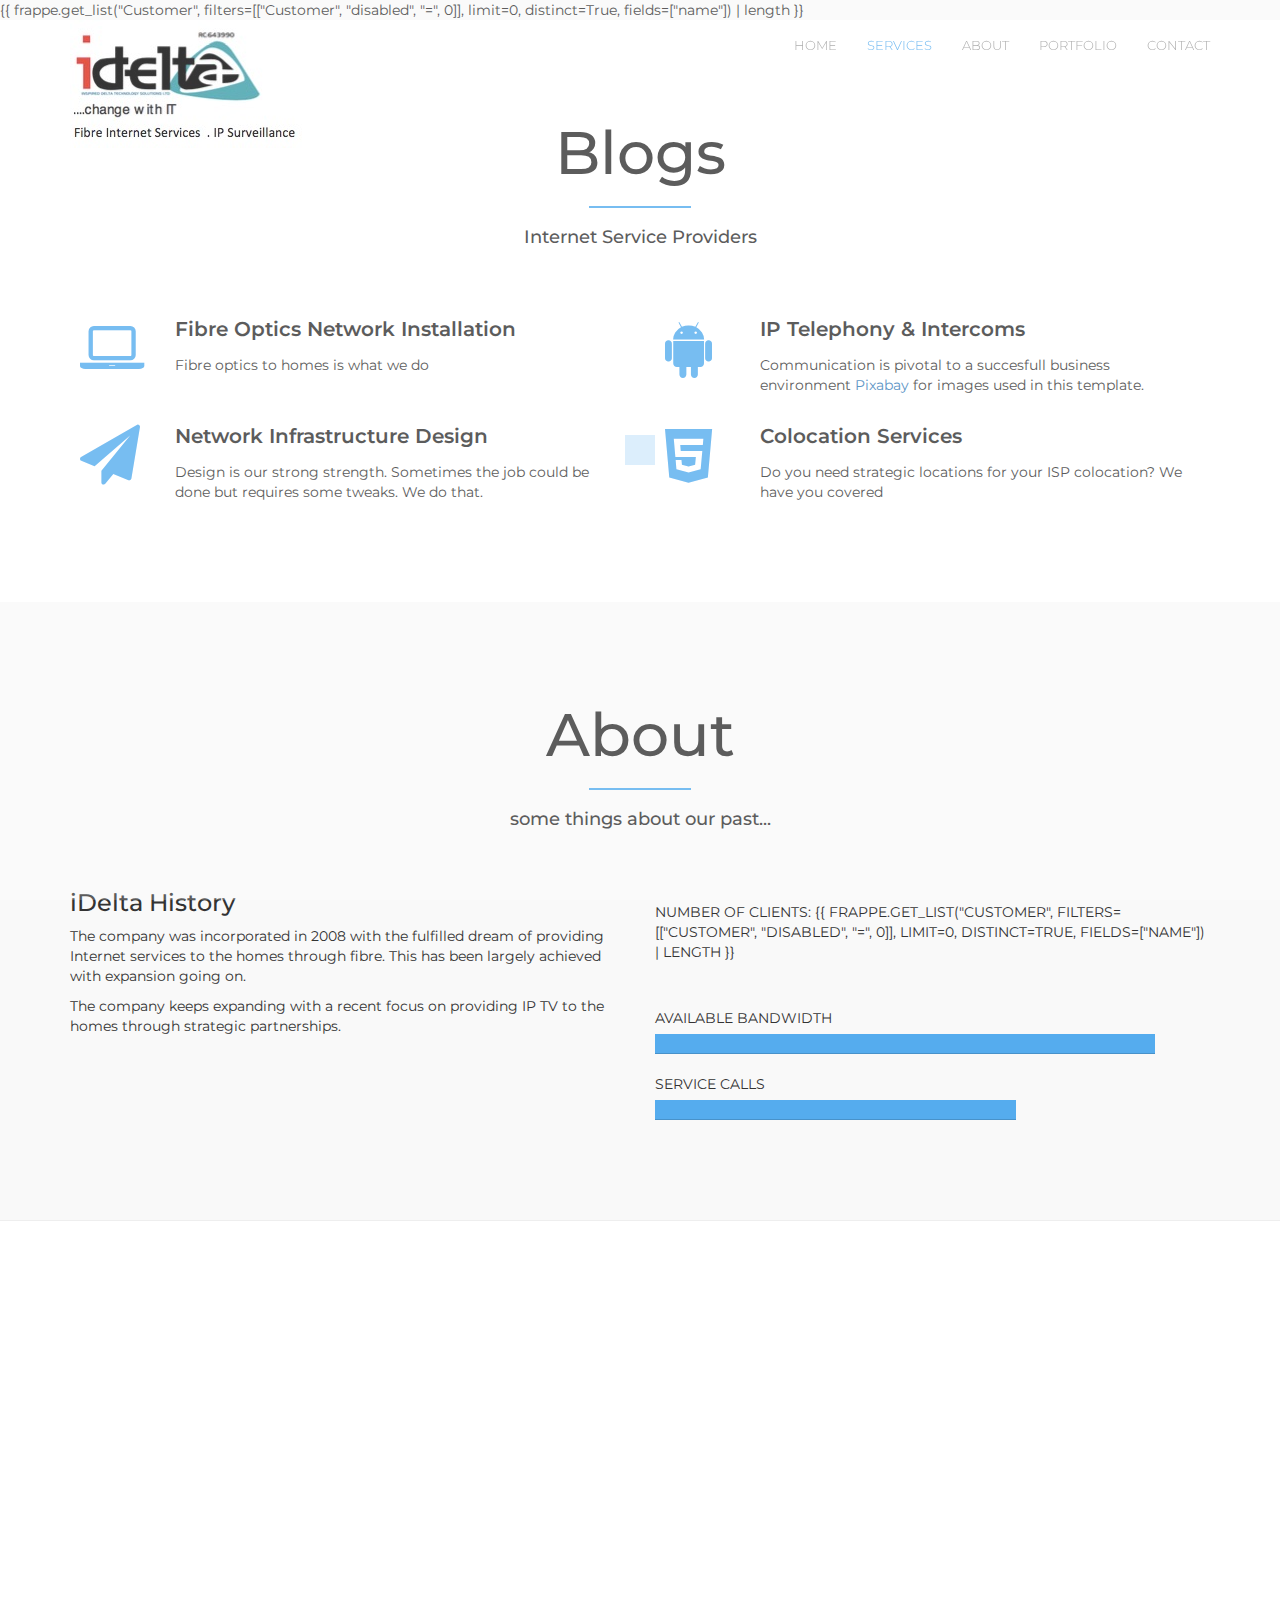
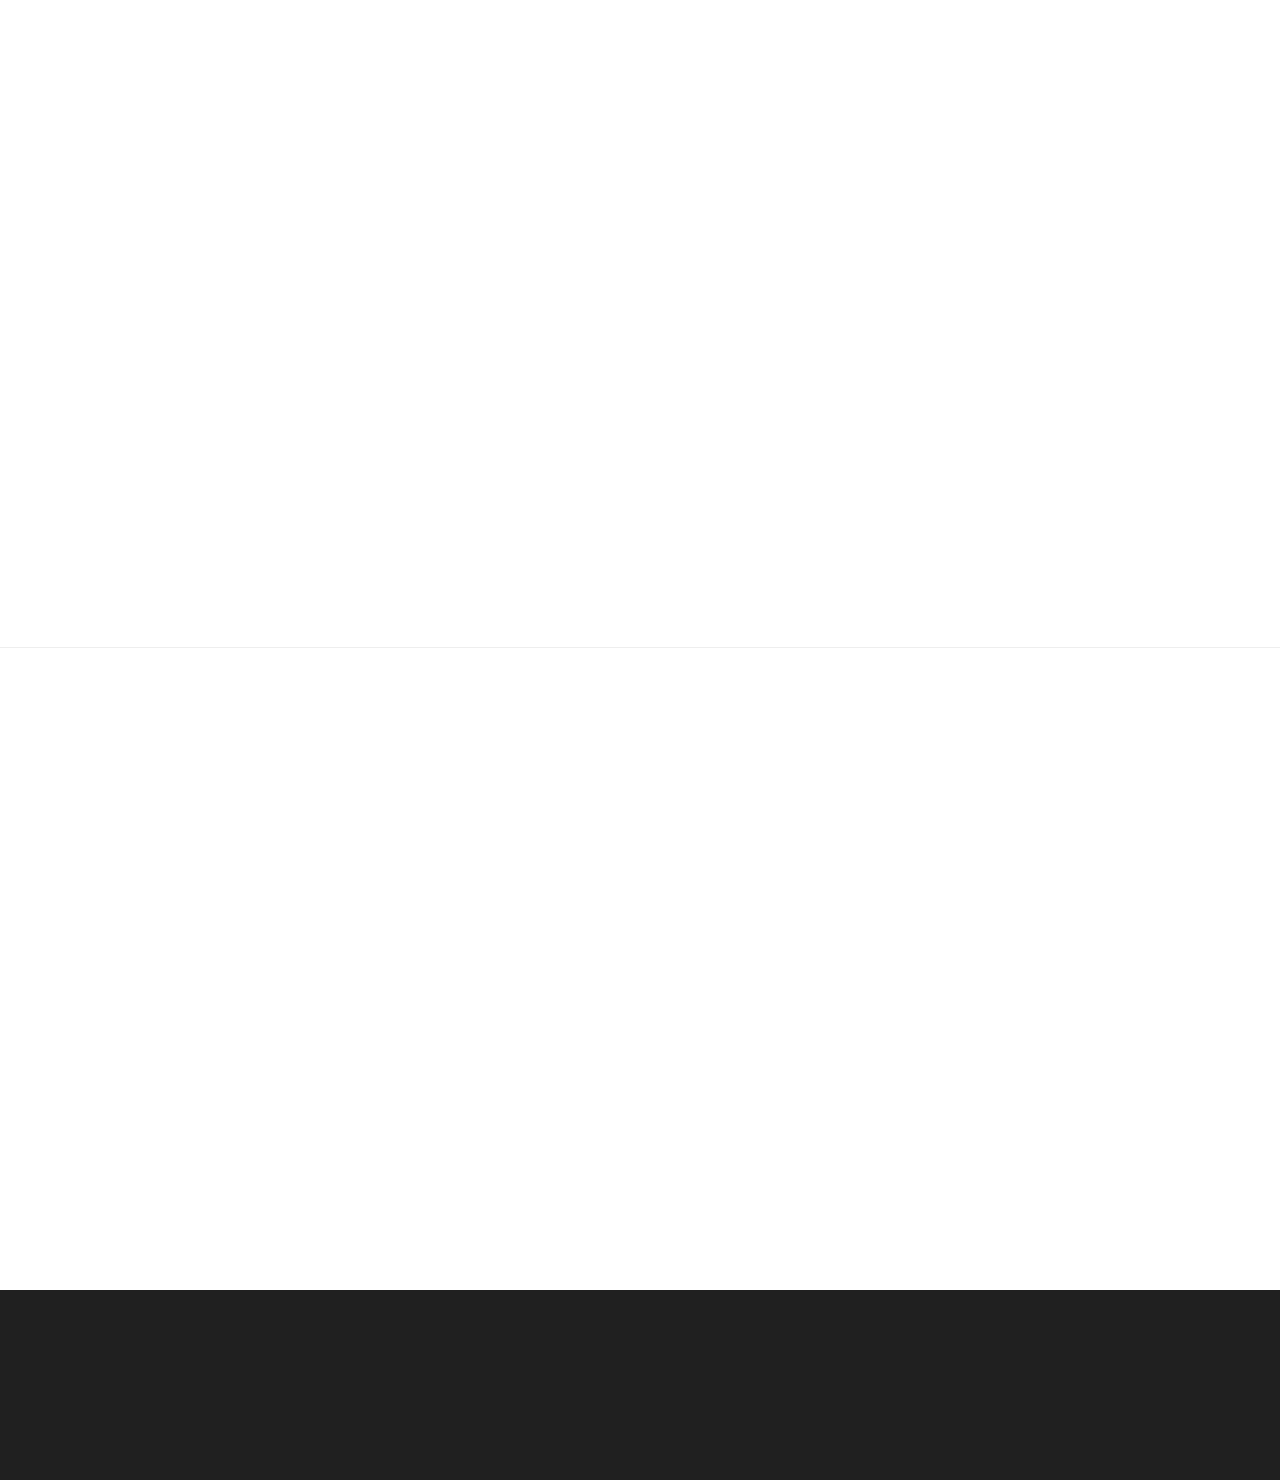
<file: www/blog_posts.html>
<!DOCTYPE html>
<html lang="en">
<head>
	<meta charset="utf-8">
	<title>Inspired Delta Technology Website</title>
	<meta http-equiv="X-UA-Compatible" content="IE=Edge">
	<meta name="viewport" content="width=device-width, initial-scale=1">
	<meta name="keywords" content="">
	<meta name="description" content="">
	<link rel="icon" href="images/idelta_fav.png" type="image/png">
    <link rel="shortcut icon" href="images/idelta_fav.png" type="image/png">
    <!-- 
	Workforce CSS Template
	https://templatemo.com/tm-461-workforce
    -->
	<link href='http://fonts.googleapis.com/css?family=Montserrat:400,700' rel='stylesheet' type='text/css'>
	<link rel="stylesheet" href="css/animate.min.css">
	<link rel="stylesheet" href="css/bootstrap.min.css">
	<link rel="stylesheet" href="css/font-awesome.min.css">		
	<link rel="stylesheet" href="css/templatemo-style.css">
</head>
<body data-spy="scroll" data-offset="50" data-target=".navbar-collapse">
	<div class="preloader">
		<div class="sk-spinner sk-spinner-rotating-plane"></div>
	</div>
	<nav class="navbar navbar-fixed-top custom-navbar" role="navigation">
		<div class="container">
			<div class="navbar-header">
				<button class="navbar-toggle" data-toggle="collapse" data-target=".navbar-collapse">
					<span class="icon icon-bar"></span>
					<span class="icon icon-bar"></span>
					<span class="icon icon-bar"></span>
				</button>
				<a href="index.html" width="150" height="86" ><img src="images/idelta_logo.jpg" align="left" title="iDelta Brand" alt="iDelta Logo"></a>
			</div>
			<div class="collapse navbar-collapse">
				<ul class="nav navbar-nav navbar-right">
					<li><a href="#home" class="smoothScroll">Home</a></li>
					<li><a href="#service" class="smoothScroll">Services</a></li>
					<li><a href="#about" class="smoothScroll">About</a></li>
					<li><a href="#portfolio" class="smoothScroll">Portfolio</a></li>
					<li><a href="#contact" class="smoothScroll">Contact</a></li>
				</ul>
			</div>
		</div>
	</nav>
	
	{{ frappe.get_list("Customer", filters=[["Customer", "disabled", "=", 0]], limit=0, distinct=True, fields=["name"]) | length }}
	<section id="service">
		<div class="container">
			<div class="row">
				<div class="col-md-12 text-center wow bounceIn">
					<h2>Blogs</h2>
					<hr>
					<h4>Internet Service Providers</h4>
				</div>
				<div class="col-md-6 col-sm-6">
					<div class="media">
						<div class="media-object media-left wow fadeIn" data-wow-delay="0.6s">
							<i class="fa fa-laptop"></i>
						</div>
						<div class="media-body">
							<h3 class="media-heading">Fibre Optics Network Installation</h3>
							<p>Fibre optics to homes is what we do</p>
						</div>
					</div>
				</div>
				<div class="col-md-6 col-sm-6">
					<div class="media">
						<div class="media-object media-left wow fadeIn" data-wow-delay="0.6s">
							<i class="fa fa-android"></i>
						</div>
						<div class="media-body">
							<h3 class="media-heading">IP Telephony & Intercoms</h3>
							<p>Communication is pivotal to a succesfull business environment <a rel="nofollow noopener" href="https://pixabay.com">Pixabay</a> for images used in this template.</p>
						</div>
					</div>
				</div>
				<div class="col-md-6 col-sm-6">
					<div class="media">
						<div class="media-object media-left wow fadeIn" data-wow-delay="0.6s">
							<i class="fa fa-paper-plane"></i>
						</div>
						<div class="media-body">
							<h3 class="media-heading">Network Infrastructure Design</h3>
							<p>Design is our strong strength. Sometimes the job could be done but requires some tweaks. We do that.</p>
						</div>
					</div>
				</div>
				<div class="col-md-6 col-sm-6">
					<div class="media">
						<div class="media-object media-left wow fadeIn" data-wow-delay="0.6s">
							<i class="fa fa-html5"></i>
						</div>
						<div class="media-body">
							<h3 class="media-heading">Colocation Services</h3>
							<p>Do you need strategic locations for your ISP colocation? We have you covered</p>
						</div>
					</div>
				</div>
			</div>
		</div>
	</section>
	<!-- end service -->
	
	<!-- start about -->
	<section id="about">
		<div class="container">
			<div class="row">
				<div class="col-md-12 wow bounceIn">
					<h2>About</h2>
					<hr>
					<h4>some things about our past...</h4>
				</div>
			</div>
			<div class="row">
				<div class="col-md-6 col-sm-6 wow fadeInLeft templatemo-about-left" data-wow-delay="0.3s">
					<h3 class="about-title">iDelta History</h3>
					<p>The company was incorporated in 2008 with the fulfilled dream of providing Internet services to the homes through fibre. This has been largely achieved with
						expansion going on.
                    <p>The company keeps expanding with a recent focus on providing IP TV to the homes through strategic partnerships.</p>
				</div>
				<div class="col-md-6 col-sm-6 wow fadeInRight" data-wow-delay="0.3s">
					<span class="text-uppercase">Number of Clients: {{ frappe.get_list("Customer", filters=[["Customer", "disabled", "=", 0]], limit=0, distinct=True, fields=["name"]) | length }}
					</span>
					<div class="progress">
						<div class="progress-bar progress-bar-danger" role="progressbar" aria-valuenow="{{ frappe.get_list("Customer", filters=[["Customer", "disabled", "=", 0]], limit=0, distinct=True, fields=["name"]) | length }}"
						 aria-valuemin="0" aria-valuemax="100" style="width: {{ frappe.get_list("Customer", filters=[["Customer", "disabled", "=", 0]], limit=0, distinct=True, fields=["name"]) | length }}%;"></div>
					</div>
					<span class="text-uppercase">Available Bandwidth</span>
					<div class="progress">
						<div class="progress-bar progress-bar-danger" role="progressbar" aria-valuenow="70" aria-valuemin="0" aria-valuemax="100" style="width: 90%;"></div>
					</div>
					<span class="text-uppercase">Service Calls</span>
					<div class="progress">
						<div class="progress-bar progress-bar-danger" role="progressbar" aria-valuenow="65" aria-valuemin="0" aria-valuemax="100" style="width: 65%;"></div>
					</div>
				</div>
			</div>
			
		</div>
	</section>
	<!-- end about -->
	<!-- start portfolio -->
	<section id="portfolio">
		<div class="container">
			<div class="row">
				<div class="col-md-12">
					<div class="wow bounceIn">
						<h2 class="wow bounceIn">Projects</h2>
						<hr>
						<h4>our lastest projects in the past 6 months</h4>
					</div>
					<div class="iso-section wow fadeIn" data-wow-delay="0.6s">

						<ul class="filter-wrapper clearfix">
							<li><a href="#" data-filter="*" class="selected opc-main-bg">All</a></li>
							<li><a href="#" class="opc-main-bg" data-filter=".graphic">Fibre</a></li>
							<li><a href="#" class="opc-main-bg" data-filter=".photoshop">Infrastructure</a></li>
							<li><a href="#" class="opc-main-bg" data-filter=".wallpaper">Colocation</a></li>
						</ul>

						<div class="iso-box-section">
							<div class="iso-box-wrapper col4-iso-box">

								<div class="iso-box graphic photoshop wallpaper col-md-4 col-sm-6 col-xs-12">
									<div class="portfolio-thumb">
										<img src="images/portfolio-img-1.jpg" class="fluid-img" alt="portfolio img">
										<div class="portfolio-overlay">
											<div class="portfolio-description">
												<a href="#" class="fa fa-search"></a>
												<a href="#" class="fa fa-link"></a>
												<h4>Project title</h4>
												<p>Lorem ipsum dolor sit amet, consectetuer adipiscing elit, sed diam nonumm.</p>	
											</div>											
										</div>
									</div>
								</div>
								<div class="iso-box graphic wallpaper col-md-4 col-sm-6 col-xs-12">
									<div class="portfolio-thumb">
										<img src="images/portfolio-img-2.jpg" class="fluid-img" alt="portfolio img">
										<div class="portfolio-overlay">
											<div class="portfolio-description">
												<a href="#" class="fa fa-search"></a>
												<a href="#" class="fa fa-link"></a>
												<h4>Project title</h4>
												<p>Lorem ipsum dolor sit amet, consectetuer adipiscing elit, sed diam nonumm.</p>
											</div>
										</div>
									</div>
								</div>
								<div class="iso-box wallpaper col-md-4 col-sm-6 col-xs-12">
									<div class="portfolio-thumb">
										<img src="images/portfolio-img-3.jpg" class="fluid-img" alt="portfolio img">
										<div class="portfolio-overlay">
											<div class="portfolio-description">
												<a href="#" class="fa fa-search"></a>
												<a href="#" class="fa fa-link"></a>
												<h4>Project title</h4>
												<p>Lorem ipsum dolor sit amet, consectetuer adipiscing elit, sed diam nonumm.</p>
											</div>
										</div>
									</div>
								</div>
								<div class="iso-box graphic col-md-4 col-sm-6 col-xs-12">
									<div class="portfolio-thumb">
										<img src="images/portfolio-img-4.jpg" class="fluid-img" alt="portfolio img">
										<div class="portfolio-overlay">
											<div class="portfolio-description">
												<a href="#" class="fa fa-search"></a>
												<a href="#" class="fa fa-link"></a>
												<h4>Project title</h4>
												<p>Lorem ipsum dolor sit amet, consectetuer adipiscing elit, sed diam nonumm.</p>
											</div>
										</div>
									</div>
								</div>
								<div class="iso-box wallpaper col-md-4 col-sm-6 col-xs-12">
									<div class="portfolio-thumb">
										<img src="images/portfolio-img-5.jpg" class="fluid-img" alt="portfolio img">
										<div class="portfolio-overlay">
											<div class="portfolio-description">
												<a href="#" class="fa fa-search"></a>
												<a href="#" class="fa fa-link"></a>
												<h4>Project title</h4>
												<p>Lorem ipsum dolor sit amet, consectetuer adipiscing elit, sed diam nonumm.</p>
											</div>
										</div>
									</div>
								</div>
								<div class="iso-box graphic photoshop col-md-4 col-sm-6 col-xs-12">
									<div class="portfolio-thumb">
										<img src="images/portfolio-img-6.jpg" class="fluid-img" alt="portfolio img">
										<div class="portfolio-overlay">
											<div class="portfolio-description">
												<a href="#" class="fa fa-search"></a>
												<a href="#" class="fa fa-link"></a>
												<h4>Project title</h4>
												<p>Lorem ipsum dolor sit amet, consectetuer adipiscing elit, sed diam nonumm.</p>
											</div>
										</div>
									</div>
								</div>
							</div>
						</div>
					</div>
				</div>
			</div>
		</div>
	</section>
	<!-- end portfolio -->
	<!-- start contact -->
	<section id="contact">
		<div class="container">
			<div class="row">
				<div class="col-md-12">
					<div class="wow bounceIn">
						<h2 class="wow bounceIn">Contact</h2>
						<hr>
						<h4>Talk to us for more assistance...</h4>
					</div>					
					<form action="#" method="post" role="form">
						<div class="col-md-4 col-sm-4 wow fadeIn" data-wow-delay="0.3s">
							<input type="text" placeholder="Name" class="form-control">
						</div>
						<div class="col-md-4 col-sm-4 wow fadeIn" data-wow-delay="0.3s">
							<input type="email" placeholder="Email" class="form-control">
						</div>
						<div class="col-md-4 col-sm-4 wow fadeIn" data-wow-delay="0.3s">
							<input type="text" placeholder="Subject" class="form-control">
						</div>
						<div class="col-md-12 col-sm-12 wow fadeIn" data-wow-delay="0.9s">
							<textarea class="form-control" rows="5" placeholder="Message"></textarea>
						</div>
						<div class="col-md-offset-3 col-sm-offset-3 col-sm-6 col-md-6 wow fadeIn" data-wow-delay="0.3s">
							<input type="submit" value="Send Message" class="form-control">
						</div>
					</form>
				</div>
			</div>
		</div>
	</section>
	<!-- end contact -->
	<footer>
		<div class="container">
			<div class="row">
				<div class="col-md-12">
					<p class="wow bounceIn">Copyright &copy; {{ frappe.utils.now_datetime().year }} <span>Inspired Delta Technology Solutions</span> </a></p>
				</div>
			</div>
		</div>
	</footer>
	<script src="js/jquery.js"></script>
	<script src="js/bootstrap.min.js"></script>
	<script src="js/jquery.flexslider.js"></script>
	<script src="js/isotope.js"></script>
	<script src="js/imagesloaded.min.js"></script>
	<script src="js/smoothscroll.js"></script>
	<script src="js/wow.min.js"></script>
	<script src="js/custom.js"></script>
</body>
</html>
</file>
<file: www/css/templatemo-style.css>
/*

Workforce CSS Template

https://templatemo.com/tm-461-workforce

*/

body
    {
        background: #f9f9f9;
        font-family: 'Montserrat', sans-serif;
        font-weight: 400;
        overflow-x: hidden;
    }

/* start hr */
hr
    {
        border: 1px solid #55acee;
        width: 100px;
        margin-top: 20px;
    }
/* end hr */

/* start h2 */
h2
    {
        font-size: 60px;
        text-align: center;
    }
/* end h2 */

/* start h4 */
h4
    {
        text-align: center;
        padding-bottom: 50px;
    }
/* end h4 */
.btn {
    background: transparent;
    border-radius: 10px;
    color: #ffffff;
    margin-top: 40px;
	padding: 12px 22px;
    transition: all 0.4s ease-in-out;  
}
.btn:hover {
    background: #55acee;
    border-color: transparent;
}

/* start overlay */
.overlay 
    {
       width: 100%;
       height: 100%;
       background: rgba(0, 0, 0, 0.7);
    } 
/* end overlay */

/* start preloader */
.preloader
    {
        position: fixed;
        top: 0;
        left: 0;
        width: 100%;
        height: 100%;
        z-index: 99999;
        display: -webkit-flex;
        display: -ms-flexbox;
        display: flex;
        -webkit-flex-flow: row nowrap;
            -ms-flex-flow: row nowrap;
                flex-flow: row nowrap;
        -webkit-justify-content: center;
            -ms-flex-pack: center;
                justify-content: center;
        -webkit-align-items: center;
            -ms-flex-align: center;
                align-items: center;
        background: none repeat scroll 0 0 #fff;
    }
.sk-spinner-rotating-plane.sk-spinner 
    {
         width: 30px;
        height: 30px;
        background-color: #55acee;         
        -webkit-animation: sk-rotatePlane 1.2s infinite ease-in-out;
                animation: sk-rotatePlane 1.2s infinite ease-in-out;
     }

@-webkit-keyframes sk-rotatePlane {
  0% {
         -webkit-transform: perspective(120px) rotateX(0deg) rotateY(0deg);
                 transform: perspective(120px) rotateX(0deg) rotateY(0deg); }

  50% {
        -webkit-transform: perspective(120px) rotateX(-180.1deg) rotateY(0deg);
                transform: perspective(120px) rotateX(-180.1deg) rotateY(0deg); }

  100% {
            -webkit-transform: perspective(120px) rotateX(-180deg) rotateY(-179.9deg);
                    transform: perspective(120px) rotateX(-180deg) rotateY(-179.9deg); } }

@keyframes sk-rotatePlane {
  0% {
         -webkit-transform: perspective(120px) rotateX(0deg) rotateY(0deg);
                 transform: perspective(120px) rotateX(0deg) rotateY(0deg); }

  50% {
        -webkit-transform: perspective(120px) rotateX(-180.1deg) rotateY(0deg);
                transform: perspective(120px) rotateX(-180.1deg) rotateY(0deg); }

  100% {
            -webkit-transform: perspective(120px) rotateX(-180deg) rotateY(-179.9deg);
                    transform: perspective(120px) rotateX(-180deg) rotateY(-179.9deg); } }
/* end preloader */

/* start navigation */
.custom-navbar 
    {
        margin-bottom: 0;
        background-color: #fff;
        text-align: right;
    }
.custom-navbar .navbar-brand 
    {
        color: #55acee;
        font-weight: bold;
        font-size: 28px;
    }
.custom-navbar .nav li a
     {
         color: #999;
         font-weight: 300;
         font-size: 13px;
         text-transform: uppercase;
    }
.custom-navbar .nav li a:hover
    {
        background: transparent;
        color: #55acee;
    }
.custom-navbar .nav li.active > a
    {
         background-color: transparent;
         color: #55acee;
    }
.custom-navbar .navbar-toggle
    {
        border: none;
        padding-top: 10px;
    }
.custom-navbar .navbar-toggle .icon-bar
    {
        background: #55acee;
        border-color: transparent;
    }
@media(min-width:768px){
    .custom-navbar
         {
             padding: 20px 0;
            border-bottom: 0;
             background: 0 0;
             transition: all 0.3s ease;
         }
    .custom-navbar.top-nav-collapse
         {
            padding: 0;
            box-shadow: 0px 2px 8px 0px rgba(50, 50, 50, 0.08);
            background: #fff;
        }
}
/* end navigation */

/* start home */        
#home h1
    {
        font-size: 80px;
        font-weight: bold;
        line-height: 1em;
        letter-spacing: 2px;
        padding-top: 10px;
    }
#home span
    {
        color: #55acee;
        font-weight: bold;
    }
#home .btn {
    background: rgba(0,0,0,0.6);
    border: none;
}
#home .btn:hover {
    background: rgba(255,255,255,0.6);
}
.templatemo_homewrapper {
    padding-left: 15px;
    padding-right: 15px;
}
.flexslider {
    margin: 0 0 60px;
    background: #fff;
    padding: 0;
    position: relative;
    zoom: 1;
    background-color: #371604;
    overflow: hidden;
    margin: 0;
    text-align: center;
}
.flexslider .slides {
    padding: 0;
    zoom: 1;
}
.flexslider .slides img {
    width: 100%;
    min-width: 648px;
    min-height: 270px;
    display: block;
}
.flexslider .slides > li {
    display: none;  
    padding: 0;
    position: relative;
    -webkit-backface-visibility: hidden;
}
.flexslider img {
    position: relative;
    width: 100%;
}
.slider-caption {
    color:white;
    margin: 0;
    position: absolute;
    top: 0;
    left: 0;
    text-transform: uppercase;
    z-index: 7;
    width: 100%;
    height: 100%;
    display: -webkit-flex;
    display: -ms-flexbox;
    display: flex;
    -webkit-justify-content: center;
    -ms-flex-pack: center;
    justify-content: center;
    -webkit-align-items: center;
    -ms-flex-align: center;
    align-items: center;
}
/* end home */

/* start service */
#service
    {
        background: #ffffff;
        padding-top: 80px;
        padding-bottom: 80px;
    }
#service .media
    {
        padding: 10px;
    }
#service .media .fa
    {
        color: #55acee;
        font-size: 60px;
        margin-right: 20px;
        width: 65px;
        height: 65px;
    }
#service .media .media-heading
    {
        font-weight: 600;
        font-size: 20px;
        padding-bottom: 10px;
    }
/* end service */

/* start divider */
.divider
    {
        background: url('../images/divider-bg.jpg');
        background-size: cover;
        background-repeat: no-repeat;
        background-attachment: fixed;
        color: #ffffff;
        text-align: center;
    }
.divider .divider-des
    {
        padding: 100px 15px;
    }
/* end divider */

/* start about */
h3.about-title {
    margin-top: 0;
}
#about
    {
        padding-top: 80px;
        padding-bottom: 80px;
    }
#about .progress
    {
        background: #f9f9f9;
        box-shadow: none;
        border-radius: 0px;
    }
#about .progress .progress-bar-danger
    {
        background: #55acee;
    }
#about span
    {
        display: block;
        margin-top: 12px;
        margin-bottom: 6px;
    }
#about .about-wrapper
    {
        background: #ffffff;
        box-shadow: 0px 8px 2px 2px rgba(50,50,50, 0.08);
        margin-top: 60px;
        margin-bottom: 20px;
        max-width: 500px;
        padding: 20px;
    }
#about .about-wrapper h3
    {
        color: #55acee;
        font-size: 20px;
        font-weight: bold;        
    }
/* end about */

/* start portfolio */
#portfolio
    {
        background: #fff;
        border-top: 1px solid #eeeeee;
        border-bottom: 1px solid #eeeeee;
        padding-top: 80px;
        padding-bottom: 80px;
    }
#portfolio .portfolio-thumb
    {
        overflow: hidden;
        margin: 0;
        position: relative;
    }
#portfolio .portfolio-thumb .portfolio-overlay
    {
        background: #333;
        color: #ffffff;
        display: -webkit-flex;
        display: -ms-flexbox;
        display: flex;
        -webkit-align-items: center;
            -ms-flex-align: center;
                align-items: center;
        -webkit-justify-content: center;
            -ms-flex-pack: center;
                justify-content: center;
        top: 0;
        right: 0;
        left: 0;
        bottom: 0;
        width: 100%;
        height: 100%;
        text-align: center;
        position: absolute;
        opacity: 0;
        transition: all 0.4s ease-in-out;
    }
#portfolio .portfolio-thumb:hover .portfolio-overlay
    {
        opacity: 0.9;
    }
#portfolio .portfolio-thumb .portfolio-overlay .fa
    {
        border: 1px solid #ffffff;
        border-radius: 50%;
        color: #ffffff;
        width: 40px;
        height: 40px;
        line-height: 40px;
        text-align: center;
        text-decoration: none;
        margin-right: 6px;
        margin-bottom: 10px;
        transition: all 0.3s ease;
    }
#portfolio .portfolio-thumb .portfolio-overlay .fa:hover {
    background: #55acee;
    border-color: #55acee;
}
#portfolio .portfolio-thumb .portfolio-overlay h4
    {
        padding-bottom: 10px;
    }
    .portfolio-description {
        padding-left: 15px;
        padding-right: 15px;
    }
/*filter css*/
.filter-wrapper {
    width: 100%;
    margin: 0 0 24px 0;
    padding: 0;
    overflow: hidden;
    text-align: center;
}
.filter-wrapper li {
    display: inline-block;
    margin: 4px;
    transition: all 0.3s ease;
}
.filter-wrapper li:hover {
    background: #55acee;
}
.filter-wrapper li:hover a {
    color: #fff;
}
.filter-wrapper li a {
    border: 1px solid #f2f2f2;
    color: #999;
    padding: 8px 17px;
    display: block;
    text-decoration: none;
}
/*isotope box css*/
.iso-box-section {
    width: 100%;
    margin: 0 0 24px 0;
}
.iso-box-wrapper {
    width: 100%;
    padding: 0;
    clear: both;
    position: relative;
}
.iso-box {
    position: relative;
    min-height: 50px;
    float: left;
    overflow: hidden;
    margin-bottom: 20px;
}
.fluid-img {
    width: 100%;
    display: block;
    height: auto;
}
/* end portfolio */

/* start contact */
#contact
    {
        background: #ffffff;
        padding-top: 80px;
        padding-bottom: 80px;
    }
#contact .form-control
    {
        background: transparent;
        border-radius: 0px;
        box-shadow: none;
        border: 1px solid #CCC;
        margin-bottom: 20px;
        transition: all 0.4s ease-in-out;
    }
#contact input
    {
        height: 50px;
    }
#contact input[type="submit"]
    {
        border: 2px solid #55acee;
        font-weight: bold;
		color: #55acee;
    }
#contact input[type="submit"]:hover
    {
        background: #55acee;
		color: #fff;
    }
/* end contact */

/* start footer */
footer
    {
        background: #202020;
        color: #ffffff;
        padding-top: 60px;
        padding-bottom: 60px;
        text-align: center;
    }
footer p
    {
        display: block;
        padding-top: 40px;
    }
footer span
    {
        color: #55acee;
        font-weight: bold;
    }
/* end footer */

/* start social icon */
.social-icon
    {
        display: block;
        position: relative;
        padding: 0;
        margin: 0;
        top: 20px;
    }
.social-icon li
    {
        display: inline-block;
        list-style: none;
        transition: all 0.4s ease-in-out;
        width: 40px;
        height: 40px;
    }
.social-icon li a
    {
        color: #fff;
        font-size: 30px;
        text-decoration: none;
        line-height: 40px;
        text-align: center;
    }
.social-icon li:hover
    {
        background: #55acee;
    }
/* end social icon */

/* start media 980 */
@media screen and ( max-width: 980px ){
    #home h1
        {
            font-size: 40px;
        }
    h2
        {
            font-size: 30px;
        }
    
}
/* end media 980 */


/* start media 768 */
@media screen and ( max-width: 767px ){
    h4 {
        padding-bottom: 20px;
    }
   #home h1
    {
        font-size: 40px;
    }
    #home {
        margin-top: 50px;
    }
    .templatemo-about-left {
        margin-bottom: 30px;
    }
    #about .about-wrapper {
        margin-left: auto;
        margin-right: auto;
    }
}
/* end media 768 */

@media screen and (max-width: 440px) {
    h4 {
        padding-bottom: 15px;
        line-height: 1.5em;
    }
    .filter-wrapper li {
        margin: 2px;
    }
    .filter-wrapper li a {
        padding: 6px 10px;
    }
}

@media screen and (max-width: 380px) {
    #service .media .fa {
        margin-right: 5px;
    }
}

/* start media 360 */
@media screen and ( max-width: 360px ){
    #home h1
        {
            font-size: 30px;
            line-height: 1.5em;
        }
}
/* end media 360 */
</file>
